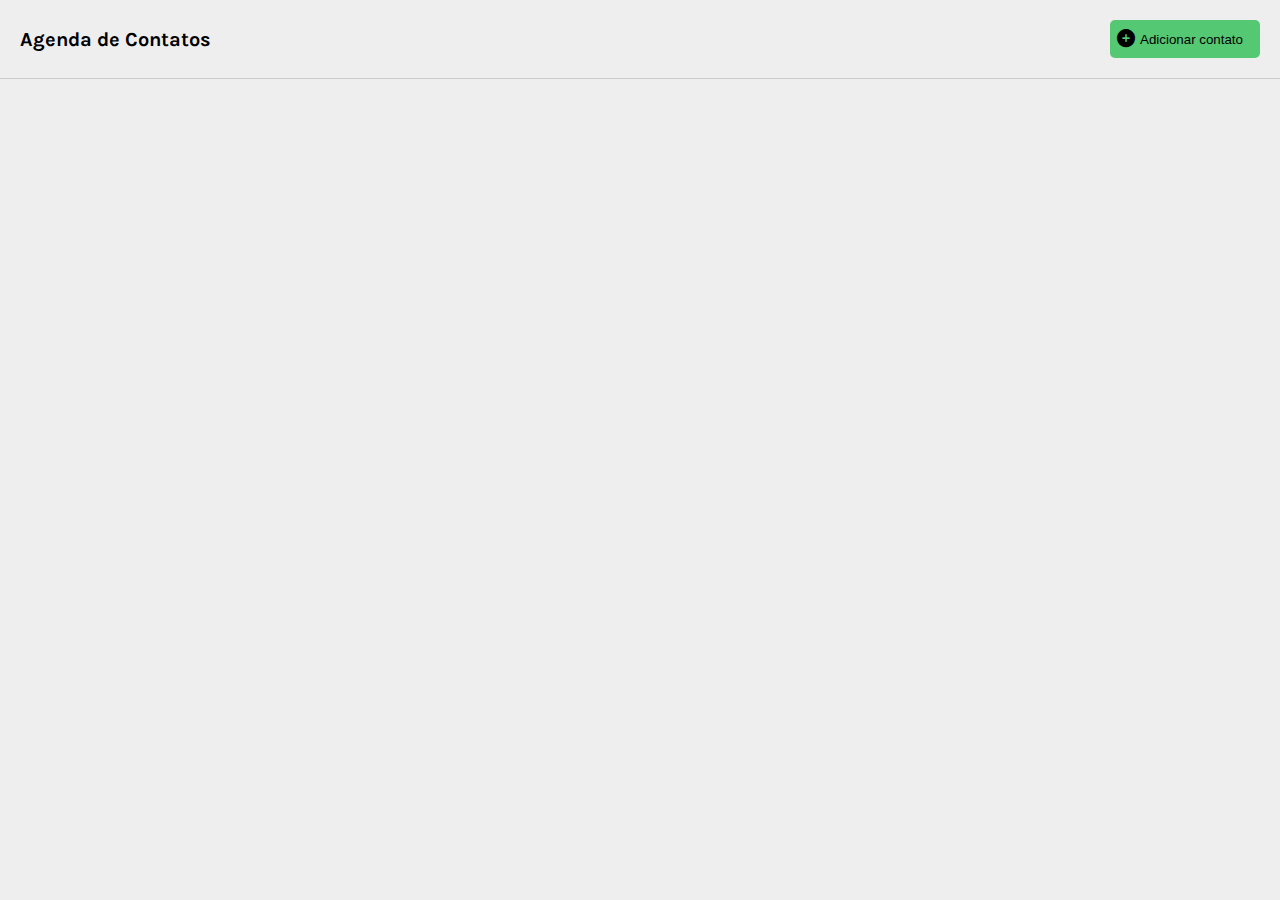
<file: contact-book/index.html>
<!DOCTYPE html>
<html lang="pt-BR">

<head>
    <meta charset="UTF-8">
    <meta name="viewport" content="width=device-width, initial-scale=1.0">
    <title>Agendas</title>
    
    <!-- Font Awesome -->
    <link rel="stylesheet" href="https://cdnjs.cloudflare.com/ajax/libs/font-awesome/6.5.1/css/all.min.css">
    
    <!-- Estilos personalizados -->
    <link rel="stylesheet" href="./style.css">
</head>

<body>
    <div class="header-contato">
        <h1 class="titulo-agenda">Agenda de Contatos</h1>
        <button class="adiciona-contato" onclick="adicionarContato()">
            <i class="fa-solid fa-circle-plus icon"></i>
            Adicionar contato
        </button>
    </div>

    <div id="listaContatos"></div>

    <!-- Script do aplicativo -->
    <script src="app.js" defer></script>
</body>

</html>
</file>
<file: contact-book/style.css>
@import url('https://fonts.googleapis.com/css2?family=Karla:wght@400;700&display=swap');

body {
    font-family: 'Karla', sans-serif;
}

i {
    background: 0;
}

* {
    margin: 0;
    padding: 0;
    box-sizing: border-box;
    background: #eeeeee;
}

h1.titulo-agenda {
    font-size: 20px;
}

.header-contato {
    display: flex;
    justify-content: space-between;
    border-bottom: 1px solid #cccccc;
    padding: 20px;
    align-items: center;
}

button.adiciona-contato {
    width: 150px;
    padding: 10px 2px;
    border-radius: 5px;
    background: #55C873;
    border: 0;
    display: flex;
    align-items: center;
}

button.adiciona-contato:hover {
    opacity: 0.5;
}

.icon {
    background: 0;
    font-size: 18px;
    padding: 0px 5px;
}

img.avatar-img {
    width: 50px;
    height: 50px;
    border-radius: 50%;
    border: 1px solid #cccccc;
    margin: 10px;
    padding: 5px;
}

div.container-contato {
    display: flex;
    align-items: center;
    border: 1px solid #cccccc;
    margin: 10px;
    border-radius: 5px;
    justify-content: space-between;
}

div.contato {
    display: flex;
    align-items: center;
}

p.nome-contato {
    font-size: 16px;
    font-weight: bold;
}

button.botao-deletar {
    border: 0;
    padding: 10px;
    border-radius: 50%;
    background-color: #cccccc;
    margin: 0px 20px;
}

 button.botao-deletar:hover {
    opacity: 0.5;
}
</file>
